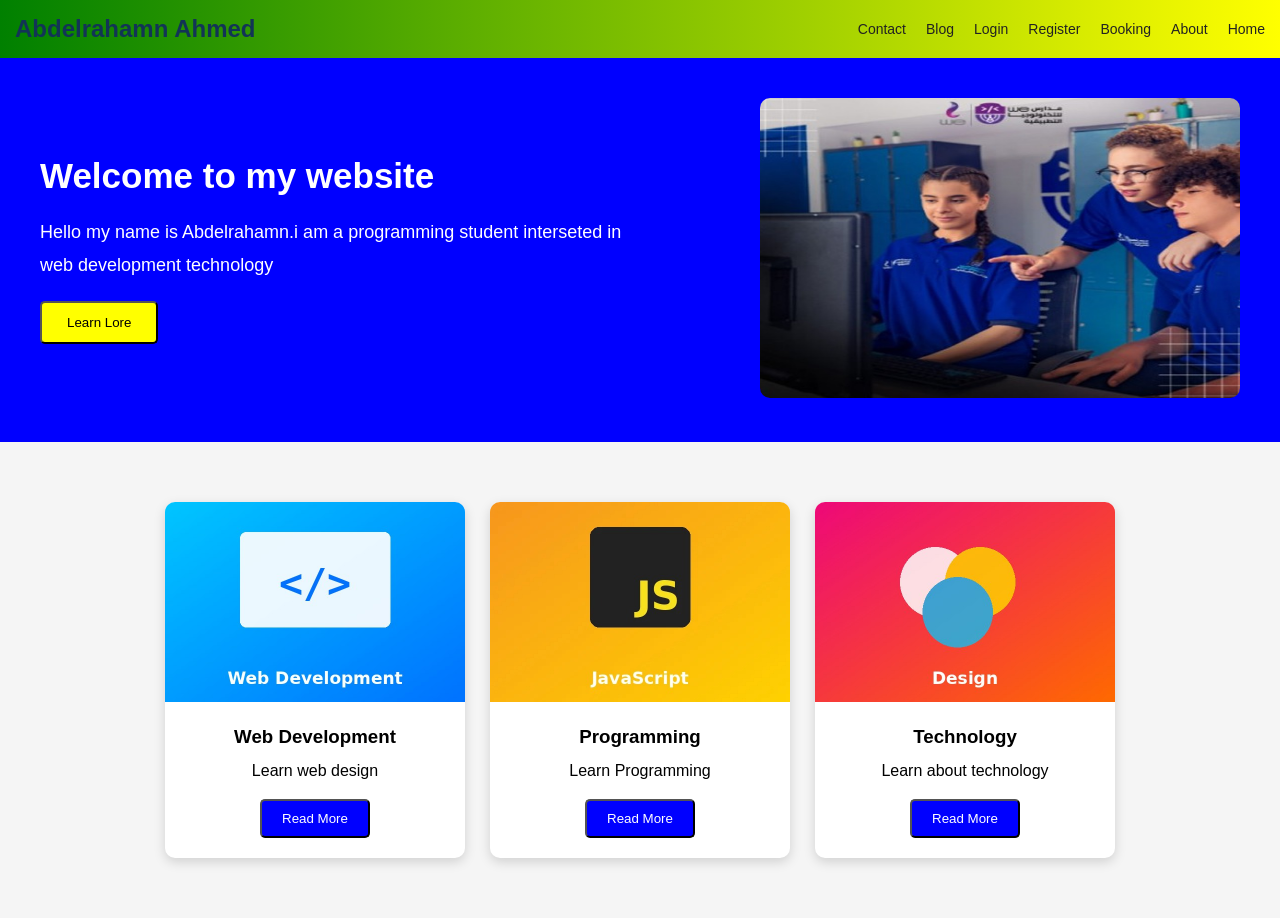
<file: index.html>
<!DOCTYPE html>
<html lang="en">

<head>
    <meta charset="UTF-8">
    <meta name="viewport" content="width=device-width, initial-scale=1.0">
    <title>Document</title>
    <link rel="stylesheet" href="style.css">
</head>

<body>

    <header class="header">
        <h2>Abdelrahamn Ahmed</h2>
        <nav>
            <ul>
                <li><a href="contact.html">Contact</a></li>
                <li><a href="blog.html">Blog</a></li>
                <li><a href="login.html">Login</a></li>
                <li><a href="register.html">Register</a></li>
                <li> <a href="booking.html">Booking</a></li>
                <li><a href="about.html">About</a></li>
                <li> <a href="index.html">Home</a></li>
            </ul>
        </nav>
    </header>

    <section class="hero">

        <div class="hero-text">
            <h1>Welcome to my website</h1>
            <p>Hello my name is Abdelrahamn.i am a programming student interseted in web development technology</p>
            <button>Learn Lore</button>
        </div>

        <div class="hero-image">
            <img src="images/pppp.jpeg" alt="we school">
        </div>

    </section>

    <section class="cards">

        <div class="card">
            <img src="images/web.jpeg" alt="web development">
            <div class="card-content">
                <h3>Web Development</h3>
                <p>Learn web design</p>
                <button>Read More</button>
            </div>
        </div>

        
        <div class="card">
            <img src="images/js.jpeg" alt="web development">
            <div class="card-content">
                <h3>Programming</h3>
                <p>Learn Programming</p>
                <button>Read More</button>
            </div>
        </div>

        <div class="card">
            <img src="images/design.jpeg" alt="web development">
            <div class="card-content">
                <h3>Technology</h3>
                <p>Learn about technology</p>
                <button>Read More</button>
            </div>
        </div>

    </section>
</body>

</html>
</file>
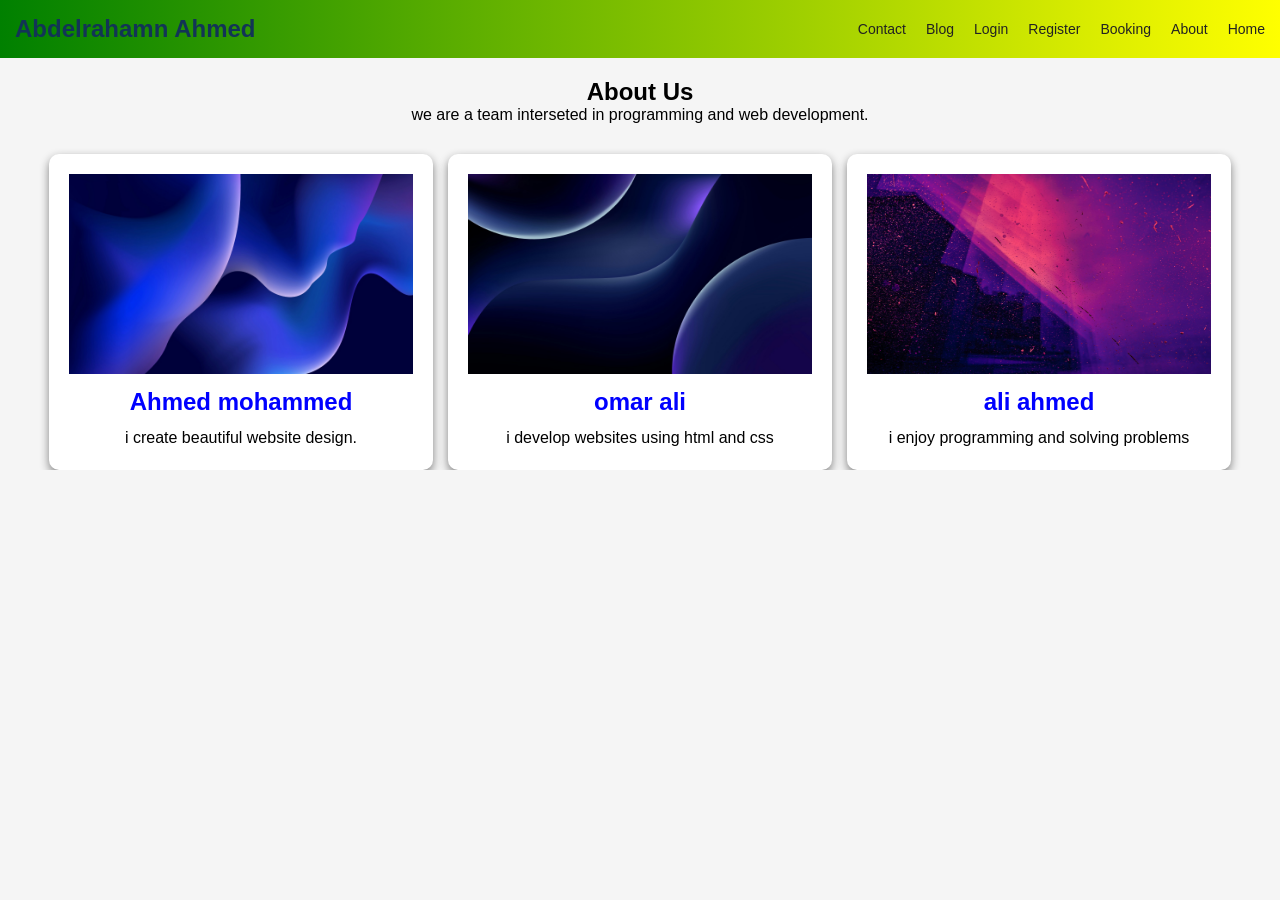
<file: about.html>
<!DOCTYPE html>
<html lang="en">

<head>
    <meta charset="UTF-8">
    <meta name="viewport" content="width=device-width, initial-scale=1.0">
    <title>Document</title>
    <link rel="stylesheet" href="style.css">
</head>

<body>

    <header class="header">
        <h2>Abdelrahamn Ahmed</h2>
        <nav>
            <ul>
                <li><a href="contact.html">Contact</a></li>
                <li><a href="blog.html">Blog</a></li>
                <li><a href="login.html">Login</a></li>
                <li><a href="register.html">Register</a></li>
                <li> <a href="booking.html">Booking</a></li>
                <li><a href="about.html">About</a></li>
                <li> <a href="index.html">Home</a></li>
            </ul>
        </nav>
    </header>


    <section class="about">

        <h1>About Us</h1>
        <p>we are a team interseted in programming and web development.</p>

        <div class="staff-container">

            <div class="staff-card">
                <img src="images/image1.jpeg" alt="image1">
                <div class="content-card">
                    <h2>Ahmed mohammed </h2>
                    <p>i create beautiful website design.</p>
                </div>
            </div>

            <div class="staff-card">
                <img src="images/image2.jpeg" alt="image2">
                <div class="content-card">
                    <h2>omar ali </h2>
                    <p>i develop websites using html and css</p>
                </div>
            </div>

            <div class="staff-card">
                <img src="images/image3.jpeg" alt="image3">
                <div class="content-card">
                    <h2>ali ahmed </h2>
                    <p>i enjoy programming and solving problems</p>
                </div>
            </div>

        </div>

    </section>

</body>

</html>
</file>
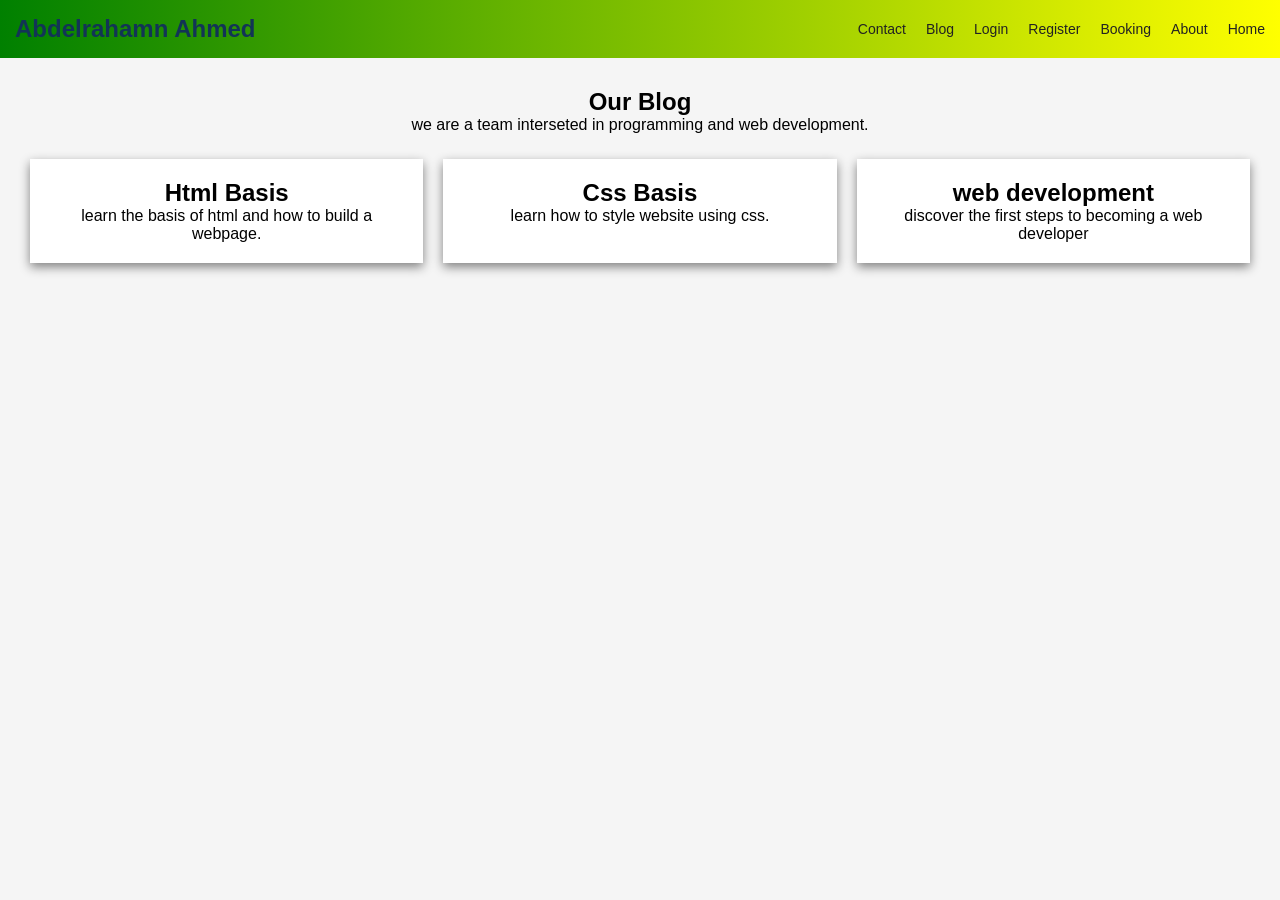
<file: blog.html>
<!DOCTYPE html>
<html lang="en">

<head>
    <meta charset="UTF-8">
    <meta name="viewport" content="width=device-width, initial-scale=1.0">
    <title>Document</title>
    <link rel="stylesheet" href="style.css">
</head>

<body>

    <header class="header">
        <h2>Abdelrahamn Ahmed</h2>
        <nav>
            <ul>
                <li><a href="contact.html">Contact</a></li>
                <li><a href="blog.html">Blog</a></li>
                <li><a href="login.html">Login</a></li>
                <li><a href="register.html">Register</a></li>
                <li> <a href="booking.html">Booking</a></li>
                <li><a href="about.html">About</a></li>
                <li> <a href="index.html">Home</a></li>
            </ul>
        </nav>
    </header>

    <section class="blog-section">
        <h1>Our Blog</h1>
        <p>we are a team interseted in programming and web development.</p>

        <div class="blog-container">

            <div class="blog-card">
                <h2>Html Basis </h2>
                <p>learn the basis of html and how to build a webpage.</p>
            </div>

            <div class="blog-card">
                <h2>Css Basis </h2>
                <p>learn how to style website using css.</p>
            </div>

            <div class="blog-card">
                <h2>web development </h2>
                <p>discover the first steps to becoming a web developer</p>
            </div>

        </div>
    </section>

</body>

</html>
</file>
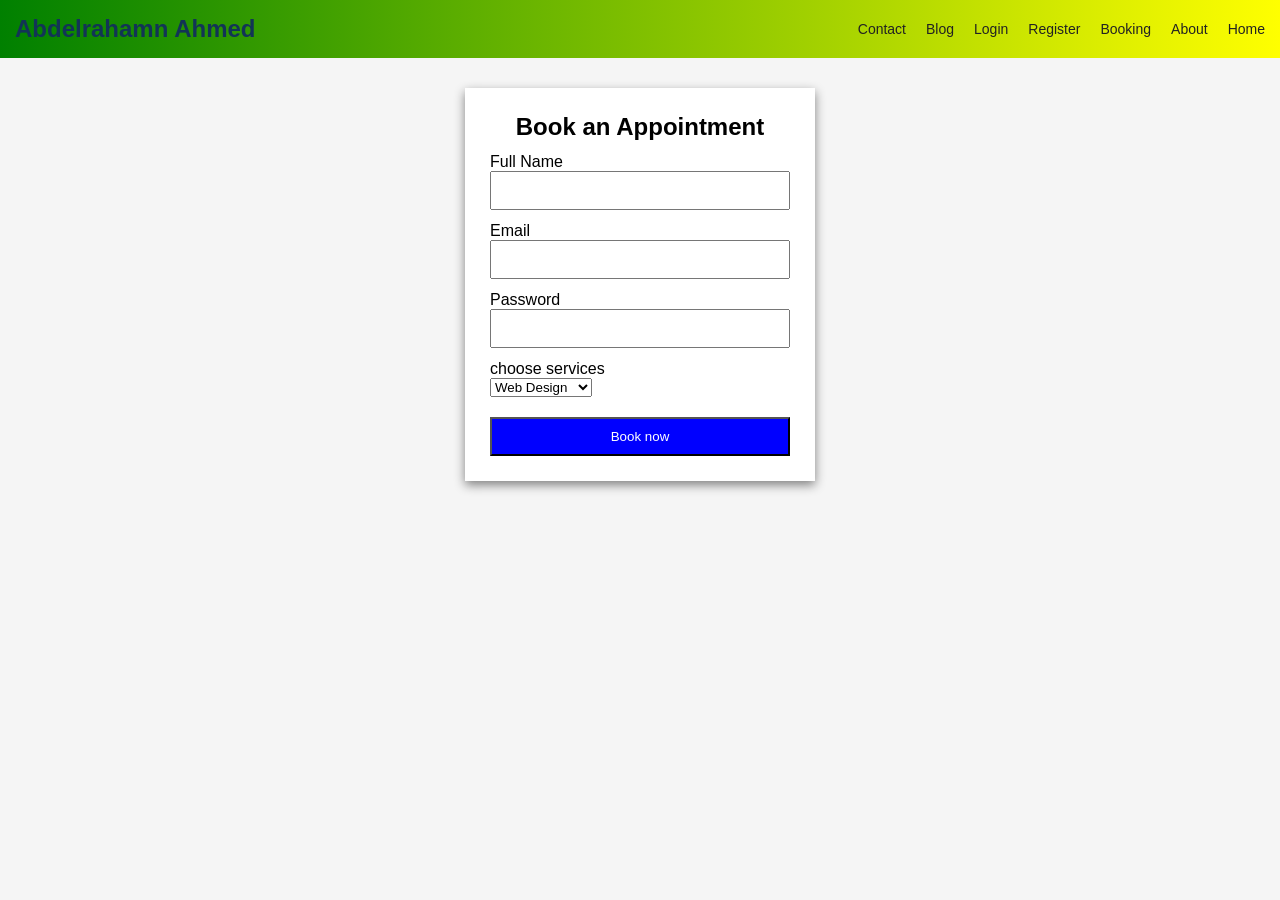
<file: booking.html>
<!DOCTYPE html>
<html lang="en">

<head>
    <meta charset="UTF-8">
    <meta name="viewport" content="width=device-width, initial-scale=1.0">
    <title>Document</title>
    <link rel="stylesheet" href="style.css">
</head>

<body>

    <header class="header">
        <h2>Abdelrahamn Ahmed</h2>
        <nav>
            <ul>
                <li><a href="contact.html">Contact</a></li>
                <li><a href="blog.html">Blog</a></li>
                <li><a href="login.html">Login</a></li>
                <li><a href="register.html">Register</a></li>
                <li> <a href="booking.html">Booking</a></li>
                <li><a href="about.html">About</a></li>
                <li> <a href="index.html">Home</a></li>
            </ul>
        </nav>
    </header>

    <section class="form-section">
        <form class="site-form">
            <h1>Book an Appointment</h1>

            <label for="booking-name">Full Name</label>
            <input type="text" id="booking-name" required>

            <label for="booking-email">Email</label>
            <input type="email" id="booking-email" required>

            <label for="booking-password">Password</label>
            <input type="password" id="booking-password" required>

            <label for="booking-service">choose services</label>
            <select id="booking-service">
                <option value="web-design">Web Design</option>
                <option value="programming">Programming</option>
                <option value="Consultation">Consultation</option>
            </select>
            <button>Book now</button>
        </form>
    </section>
</body>

</html>
</file>
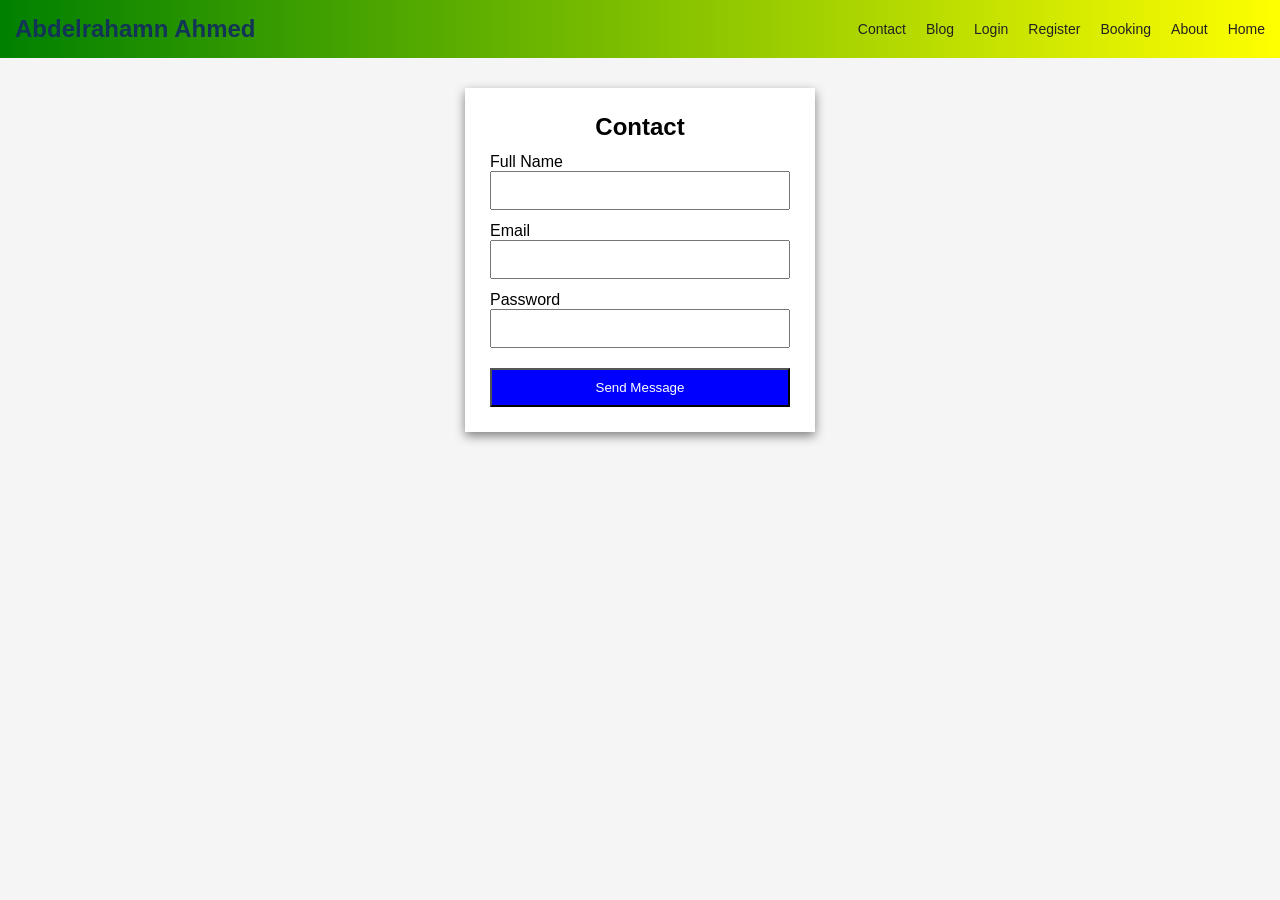
<file: contact.html>
<!DOCTYPE html>
<html lang="en">

<head>
    <meta charset="UTF-8">
    <meta name="viewport" content="width=device-width, initial-scale=1.0">
    <title>Document</title>
    <link rel="stylesheet" href="style.css">
</head>

<body>

    <header class="header">
        <h2>Abdelrahamn Ahmed</h2>
        <nav>
            <ul>
                <li><a href="contact.html">Contact</a></li>
                <li><a href="blog.html">Blog</a></li>
                <li><a href="login.html">Login</a></li>
                <li><a href="register.html">Register</a></li>
                <li> <a href="booking.html">Booking</a></li>
                <li><a href="about.html">About</a></li>
                <li> <a href="index.html">Home</a></li>
            </ul>
        </nav>
    </header>

    <section class="form-section">
        <form class="site-form">
            <h1>Contact</h1>

            <label for="contact-name">Full Name</label>
            <input type="text" id="contact-name">

            <label for="contact-email">Email</label>
            <input type="email" id="contact-email">

            <label for="contact-password">Password</label>
            <input type="password" id="contact-password">

            <button>Send Message</button>

        </form>
    </section>
</body>

</html>
</file>
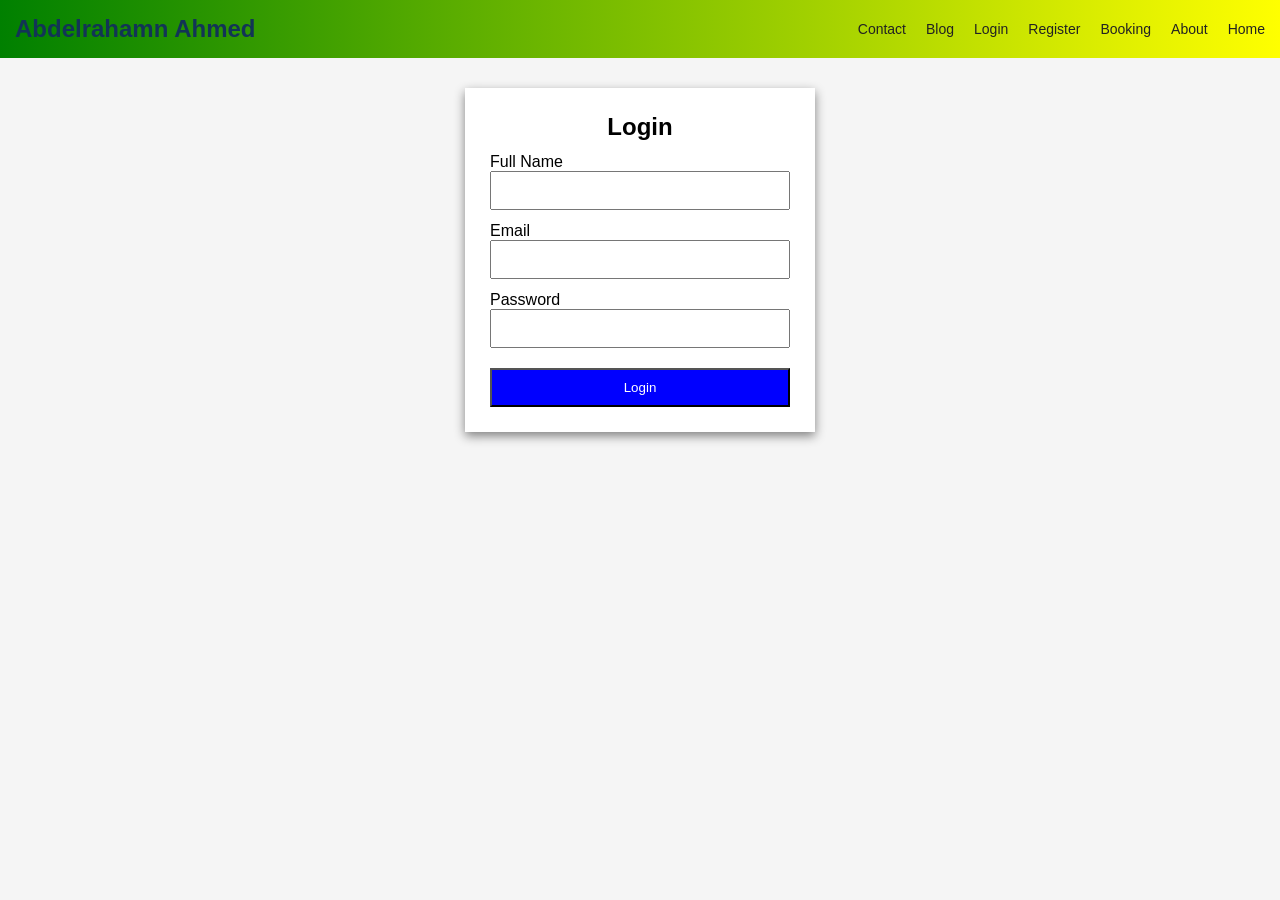
<file: login.html>
<!DOCTYPE html>
<html lang="en">

<head>
    <meta charset="UTF-8">
    <meta name="viewport" content="width=device-width, initial-scale=1.0">
    <title>Document</title>
    <link rel="stylesheet" href="style.css">
</head>

<body>

    <header class="header">
        <h2>Abdelrahamn Ahmed</h2>
        <nav>
            <ul>
                <li><a href="contact.html">Contact</a></li>
                <li><a href="blog.html">Blog</a></li>
                <li><a href="login.html">Login</a></li>
                <li><a href="register.html">Register</a></li>
                <li> <a href="booking.html">Booking</a></li>
                <li><a href="about.html">About</a></li>
                <li> <a href="index.html">Home</a></li>
            </ul>
        </nav>
    </header>

    <section class="form-section">
        <form class="site-form">
            <h1>Login</h1>

            <label for="login-name">Full Name</label>
            <input type="text" id="login-name">

            <label for="login-email">Email</label>
            <input type="email" id="login-email">

            <label for="login-password">Password</label>
            <input type="password" id="login-password">

            <button>Login</button>

        </form>
    </section>
</body>

</html>
</file>
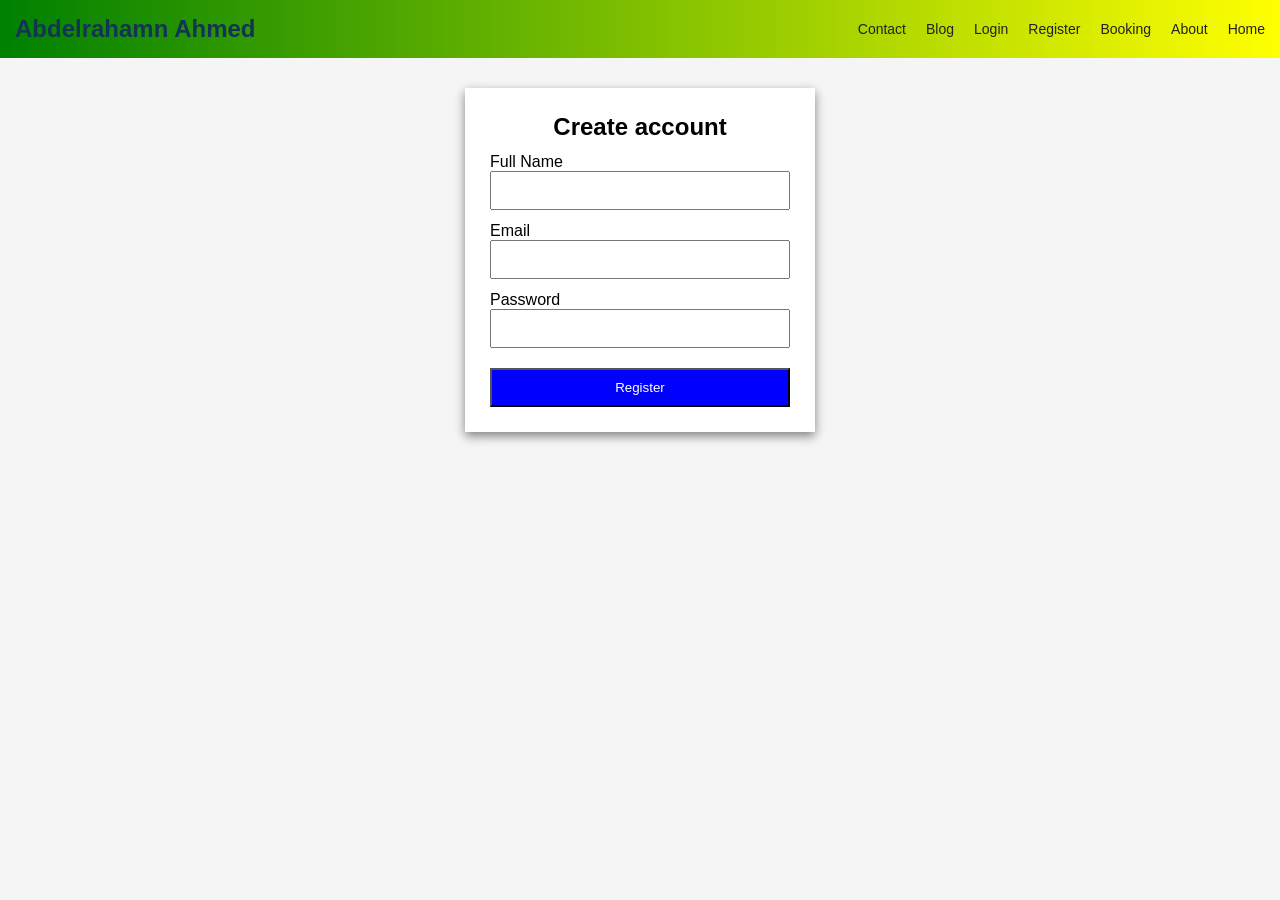
<file: register.html>
<!DOCTYPE html>
<html lang="en">

<head>
    <meta charset="UTF-8">
    <meta name="viewport" content="width=device-width, initial-scale=1.0">
    <title>Document</title>
    <link rel="stylesheet" href="style.css">
</head>

<body>

    <header class="header">
        <h2>Abdelrahamn Ahmed</h2>
        <nav>
            <ul>
                <li><a href="contact.html">Contact</a></li>
                <li><a href="blog.html">Blog</a></li>
                <li><a href="login.html">Login</a></li>
                <li><a href="register.html">Register</a></li>
                <li> <a href="booking.html">Booking</a></li>
                <li><a href="about.html">About</a></li>
                <li> <a href="index.html">Home</a></li>
            </ul>
        </nav>
    </header>

    <section class="form-section">
        <form class="site-form">
            <h1>Create account</h1>

            <label for="reg-name">Full Name</label>
            <input type="text" id="reg-name">

            <label for="reg-email">Email</label>
            <input type="email" id="reg-email">

            <label for="reg-password">Password</label>
            <input type="password" id="reg-password">

            <button>Register</button>
        </form>
    </section>
</body>

</html>
</file>
<file: style.css>
*{
    margin: 0;
    padding: 0;
    box-sizing: border-box;
}
body{
    font-family: Arial, Helvetica, sans-serif;
    background-color: #f5f5f5;
}
.header{
    display: flex;
    justify-content: space-between;
    align-items: center;
    padding: 15px;
    color: #32cd32;
    background: linear-gradient(to right ,green ,yellow);
}

.header ul{
    list-style-type: none;
    display: flex;
    gap: 20px;
    margin: 0;
    padding: 0;
}
.header h2{
    color: #123456;
}

.header nav a{
    color: #222;
    text-decoration: none;
    font-size: 14px;
}
.header a:hover{
    color: white;
}
.hero{
    display: flex;
    justify-content: space-between;
    align-items: center;
    gap: 30px;
    padding: 40px;
    background-color: blue;
    color: white;

}
.hero-text{
    width: 50%;
}
.hero-text h1{
    font-size: 35px;
    margin-bottom: 20px;
}
.hero-text p{
    font-size: 18px;
    margin-bottom: 20px;
    line-height: 1.8;
}
.hero-text button{
    padding: 12px 25px;
    border-radius: 5px;
    background-color: yellow;
    color: black;
    cursor: pointer;
}
.hero-image{
    width: 40%;
}
.hero-image img{
    width: 100%;
    height: 300px;
    border-radius: 10px;
}
.cards{
    display: flex;
    justify-content: center;
    align-items: center;
    gap: 25px;
    padding: 20px;
    margin: 40px auto;
}
.card{
    background-color: white;
    border-radius: 10px;
    overflow: hidden;
    box-shadow: 0 4px 12px rgba(0, 0, 0, 0.15);
    transition: transform 0.3s ease;
}
.card img{
    width: 100%;
    height: 200px;
    /* display: block; */
    transition: transform 1s ease;
}
.card-content{
    padding: 20px;
    text-align: center;
}

.card-content h3{
    margin-bottom: 10px;
}

.card-content p{
    margin-bottom: 15px;
    line-height: 1.6;
}
.card-content button{
    padding: 10px 20px;
    border-radius: 5px;
    background-color: blue;
    color: white;
    cursor: pointer;
}
.card:hover{
    transform: translateY(-5px);
}
.card img:hover{
    transform: translateY(-5px);
}
/* Tablet */
@media  (max-width: 992px) {
    .header{
        padding: 20px;
    }
    .hero{
        padding: 40px 20px;
    }
    .cards{
        gap: 15px;
        padding: 20px;
    }
}

/* Mobile */
@media  (max-width: 768px) {
    .header{
        flex-direction: column;
        gap: 15px;
    }
    .header nav{
        flex-wrap: wrap;
        justify-content: center;
    }
    .hero{
        flex-direction: column;
        align-items: center;
    }
    .cards{
        flex-direction: column;
    }
}
/* blog */
.blog-section{
    padding: 30px;
    text-align: center;
}
.blog-container{
    display: grid;
    grid-template-columns: repeat(3, 1fr);
    gap: 20px;
    margin-top: 25px;
}
.blog-card{
    padding: 20px;
    background-color: white;
    box-shadow: 0 4px 10px gray;
    text-align: center;
    transition: transform 0.5s ease;
}
.blog-card:hover{
    transform: translateY(-5px);
}
/* form */
.form-section{
    display: flex;
    justify-content: center;
    padding: 30px;

}
.site-form{
    width: 350px;
    padding: 25px;
    background-color: white;
    box-shadow: 0 4px 10px gray;
}
.site-form h1{
    text-align: center;
}
.site-form label{
    display: block;
    margin-top: 12px;
}
.site-form input{
/* .site-form select,
.site-form textarea*/
    width: 100%;
    padding: 10px;
    /* box-sizing: border-box; */
}

.site-form button{
    width: 100%;
    padding: 10px;
    margin-top: 20px;
    background-color: blue;
    color: white;
}
.site-form p{
    text-align: center;
}
.about{
    text-align: center;
    margin-top: 20px;
   
}
.staff-container{
    overflow: hidden;
    display: flex;
    justify-content: center;
    align-items: center;
    gap: 15px;
}
.staff-card{
    width: 30%;
    padding: 20px;
    background-color: white;
    text-align: center;
    box-shadow: 0 4px 10px gray;
    border-radius: 10px;
    transition: transform 1s ease ;
    margin-top: 30px;
}
.staff-card img{
    width: 100%;
    height: 200px;
    transition: transform 1s ease ;
}
.staff-card img:hover{
    transform: translateY(-5px);
}
.staff-card h2{
    color: blue;
}
.staff-card p{
    line-height: 1.5;
}
.staff-card{
    transition: transform 1s ease ;
}
.staff-card:hover{
    transform :translateY(-5px);
}
.content-card h2{
    margin-top: 10px;
}
.content-card p{
    margin-top: 10px;
}
</file>
